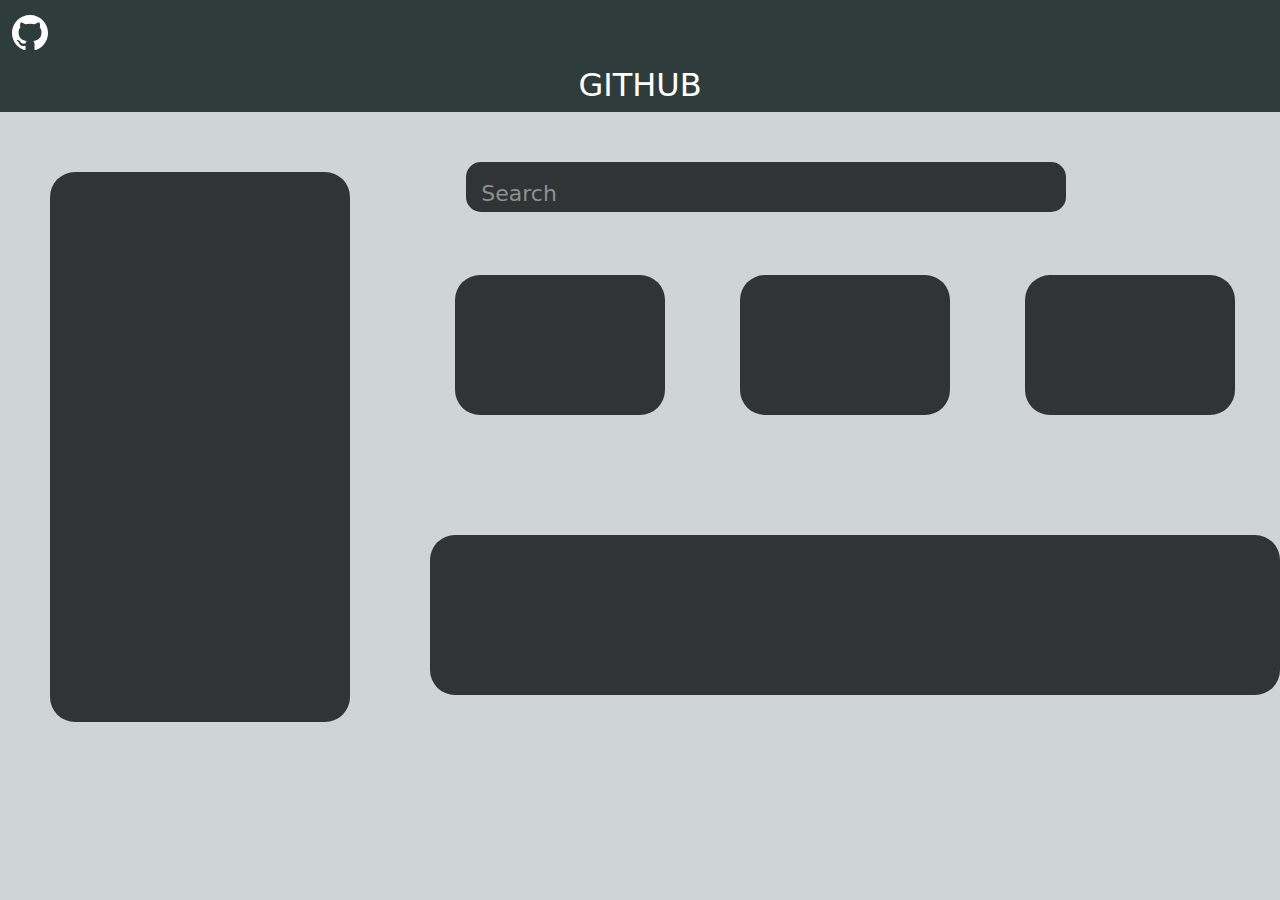
<file: index.html>
<!DOCTYPE html>
<html lang="en">
<head>
    <meta charset="UTF-8">
    <meta http-equiv="X-UA-Compatible" content="IE=edge">
    <meta name="viewport" content="width=device-width, initial-scale=1.0">
    <title>Document</title>
    
    <link href="https://cdn.jsdelivr.net/npm/bootstrap@5.2.3/dist/css/bootstrap.min.css" rel="stylesheet">
    <link rel="stylesheet" href="style.css">
</head>
<body>
    <div class="header container-fluid text-center">
        <svg xmlns="http://www.w3.org/2000/svg" width="36" height="66" fill="currentColor" class="bi bi-github" viewBox="0 0 16 16">
            <path d="M8 0C3.58 0 0 3.58 0 8c0 3.54 2.29 6.53 5.47 7.59.4.07.55-.17.55-.38 0-.19-.01-.82-.01-1.49-2.01.37-2.53-.49-2.69-.94-.09-.23-.48-.94-.82-1.13-.28-.15-.68-.52-.01-.53.63-.01 1.08.58 1.23.82.72 1.21 1.87.87 2.33.66.07-.52.28-.87.51-1.07-1.78-.2-3.64-.89-3.64-3.95 0-.87.31-1.59.82-2.15-.08-.2-.36-1.02.08-2.12 0 0 .67-.21 2.2.82.64-.18 1.32-.27 2-.27.68 0 1.36.09 2 .27 1.53-1.04 2.2-.82 2.2-.82.44 1.1.16 1.92.08 2.12.51.56.82 1.27.82 2.15 0 3.07-1.87 3.75-3.65 3.95.29.25.54.73.54 1.48 0 1.07-.01 1.93-.01 2.2 0 .21.15.46.55.38A8.012 8.012 0 0 0 16 8c0-4.42-3.58-8-8-8z"/>
          </svg>
        <!-- <img class="image" src="https://img.icons8.com/sf-regular/48/null/github.png"/> -->
    <h2><center> GITHUB </center></h2>
    </div>
    <div class="parent">
        <div class="col col-1"></div>
        <div class="col col-2"> Search   </div>
        <div class="div">
            <div class="col col-3"></div>
            <div class="col col-4"></div>
            <div class="col col-5"></div>

        </div>
        <div class="col col-6"></div>
        
    </div>




</body>
</html>
</file>
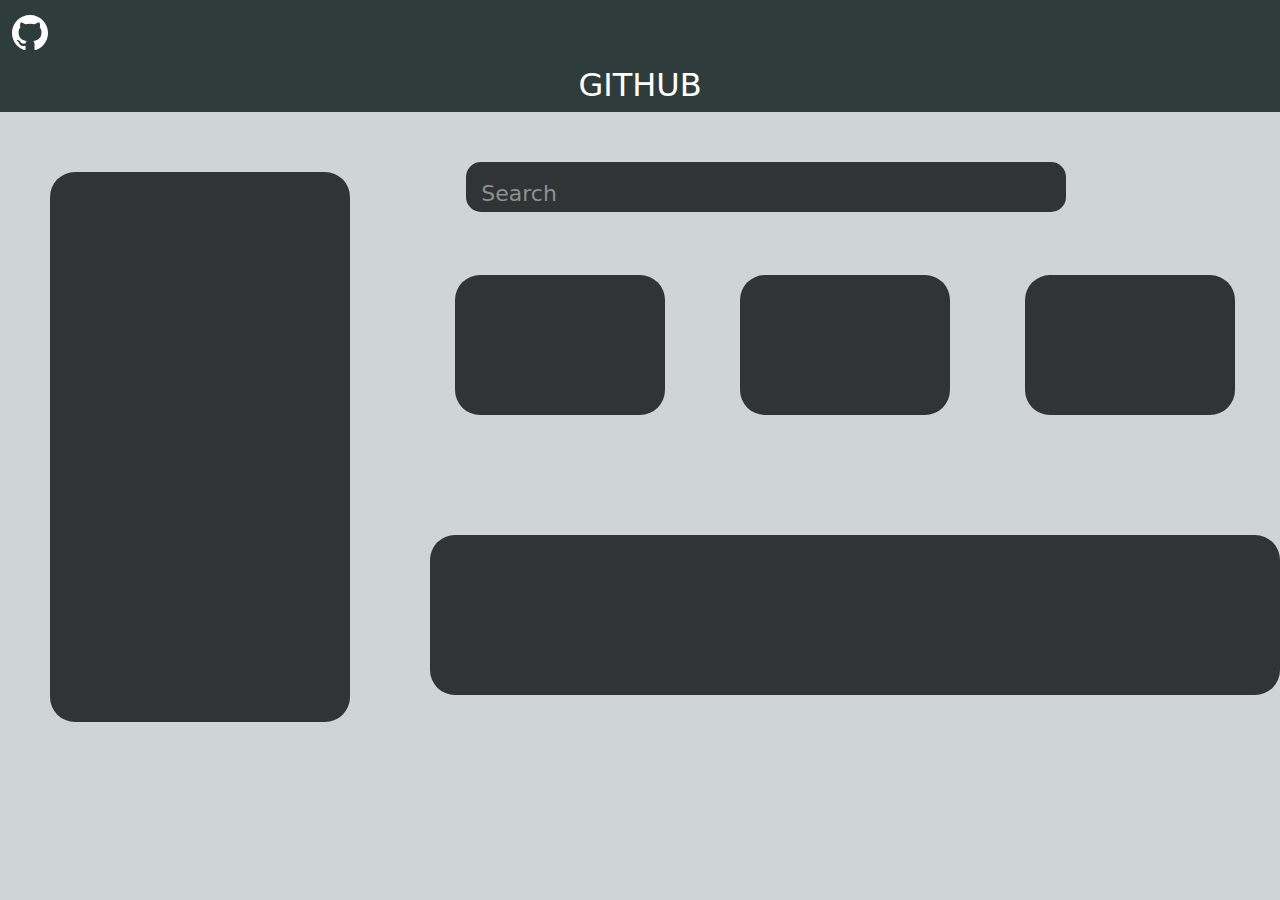
<file: box.html>
<!DOCTYPE html>
<html lang="en">
<head>
    <meta charset="UTF-8">
    <meta http-equiv="X-UA-Compatible" content="IE=edge">
    <meta name="viewport" content="width=device-width, initial-scale=1.0">
    <title>Document</title>
    
    <link href="https://cdn.jsdelivr.net/npm/bootstrap@5.2.3/dist/css/bootstrap.min.css" rel="stylesheet">
    <link rel="stylesheet" href="box.css">
</head>
<body>
    <div class="header container-fluid text-center">
        <svg xmlns="http://www.w3.org/2000/svg" width="36" height="66" fill="currentColor" class="bi bi-github" viewBox="0 0 16 16">
            <path d="M8 0C3.58 0 0 3.58 0 8c0 3.54 2.29 6.53 5.47 7.59.4.07.55-.17.55-.38 0-.19-.01-.82-.01-1.49-2.01.37-2.53-.49-2.69-.94-.09-.23-.48-.94-.82-1.13-.28-.15-.68-.52-.01-.53.63-.01 1.08.58 1.23.82.72 1.21 1.87.87 2.33.66.07-.52.28-.87.51-1.07-1.78-.2-3.64-.89-3.64-3.95 0-.87.31-1.59.82-2.15-.08-.2-.36-1.02.08-2.12 0 0 .67-.21 2.2.82.64-.18 1.32-.27 2-.27.68 0 1.36.09 2 .27 1.53-1.04 2.2-.82 2.2-.82.44 1.1.16 1.92.08 2.12.51.56.82 1.27.82 2.15 0 3.07-1.87 3.75-3.65 3.95.29.25.54.73.54 1.48 0 1.07-.01 1.93-.01 2.2 0 .21.15.46.55.38A8.012 8.012 0 0 0 16 8c0-4.42-3.58-8-8-8z"/>
          </svg>
        <!-- <img class="image" src="https://img.icons8.com/sf-regular/48/null/github.png"/> -->
    <h2><center> GITHUB </center></h2>
    </div>
    <div class="parent">
        <div class="col col-1"></div>
        <div class="col col-2"> Search   </div>
        <div class="div">
            <div class="col col-3"></div>
            <div class="col col-4"></div>
            <div class="col col-5"></div>

        </div>
        <div class="col col-6"></div>
        
    </div>




</body>
</html>
</file>
<file: style.css>
body{
    background-color:rgb(207, 213, 213);
}

.header{
    display: grid;
    background-color:rgb(47, 60, 60);
    color:white;
    top: 0px;

    
}

.parent{
    /* width: 950px;
    height: 700px; */
    display: grid;
    grid-template-columns: auto;
    grid-gap: 2px;
}

.col{
    /* height:auto;
    width:auto; */
    width: 50px;
    height: 40px;
    margin: 5px;;
    padding: 2px;
}

.col-1{
   
    display: grid;
    height:550px;
    width: 300px;
    margin-left: 50px;
    margin-top: 60px;
    background-color:rgb(49, 52, 52);
    border-radius: 25px;
    
}
.div{
    /* display: grid;
    width: 100px;
    height: 50px;
    padding: 2px;
    float: left; */
    display: flex;
    position: absolute;
    top: 220px;
    margin-left: 410px;
    flex-direction: row;
    font-size: 30px;
    color: rgb(16, 221, 16);
    border: 4px ;
    padding: 5px;
    width: 400px;
    border-radius: 15px;
}

.col-2{
    display: grid;
    height:50px;
    width: 600px;
    color:rgb(141, 143, 144);
    background-color:rgb(49, 52, 52);
    margin-top: 50px;
    margin-left: 5px;  
    grid-column: 2/4;
    font-size: 22px;
    border-radius: 15px;
    margin-bottom: 10px;
    padding: 15px;
}

.col-3, .col-4, .col-5{
    display: flex;
    grid-gap: 1px;
    background-color:rgb(49, 52, 52);
    width: 210px;
    height: 130px;
    border-radius: 25px;
    padding: 70px;
    margin-left: 40px;
    margin-right: 35px;
    margin-top: 50px;
    grid-column: 3/4;
}

.col-6{
    display: flex;
    position: absolute;
    width: 850px;
    height: 1800 px;
    flex-direction: row;
    color: blue;
    padding: 80px;
    border-radius:25px;
    background-color:rgb(49, 52, 52);
    top: 530px;
    margin-left: 430px;
}

@media screen and (max-width: 600px) {
    
    .header, .col, .div {
      display: flex;  
      width: 100%;
    }
}
</file>
<file: box.css>
body{
    background-color:rgb(207, 213, 213);
}

.header{
    display: grid;
    background-color:rgb(47, 60, 60);
    color:white;
    top: 0px;

    
}

.parent{
    /* width: 950px;
    height: 700px; */
    display: grid;
    grid-template-columns: auto;
    grid-gap: 2px;
}

.col{
    /* height:auto;
    width:auto; */
    width: 50px;
    height: 40px;
    margin: 5px;;
    padding: 2px;
}

.col-1{
   
    display: grid;
    height:550px;
    width: 300px;
    margin-left: 50px;
    margin-top: 60px;
    background-color:rgb(49, 52, 52);
    border-radius: 25px;
    
}
.div{
    /* display: grid;
    width: 100px;
    height: 50px;
    padding: 2px;
    float: left; */
    display: flex;
    position: absolute;
    top: 220px;
    margin-left: 410px;
    flex-direction: row;
    font-size: 30px;
    color: rgb(16, 221, 16);
    border: 4px ;
    padding: 5px;
    width: 400px;
    border-radius: 15px;
}

.col-2{
    display: grid;
    height:50px;
    width: 600px;
    color:rgb(141, 143, 144);
    background-color:rgb(49, 52, 52);
    margin-top: 50px;
    margin-left: 5px;  
    grid-column: 2/4;
    font-size: 22px;
    border-radius: 15px;
    margin-bottom: 10px;
    padding: 15px;
}

.col-3, .col-4, .col-5{
    display: flex;
    grid-gap: 1px;
    background-color:rgb(49, 52, 52);
    width: 210px;
    height: 130px;
    border-radius: 25px;
    padding: 70px;
    margin-left: 40px;
    margin-right: 35px;
    margin-top: 50px;
    grid-column: 3/4;
}

.col-6{
    display: flex;
    position: absolute;
    width: 850px;
    height: 1800 px;
    flex-direction: row;
    color: blue;
    padding: 80px;
    border-radius:25px;
    background-color:rgb(49, 52, 52);
    top: 530px;
    margin-left: 430px;
}

@media screen and (max-width: 600px) {
    
    .header, .col, .div {
      display: flex;  
      width: 100%;
    }
}
</file>
